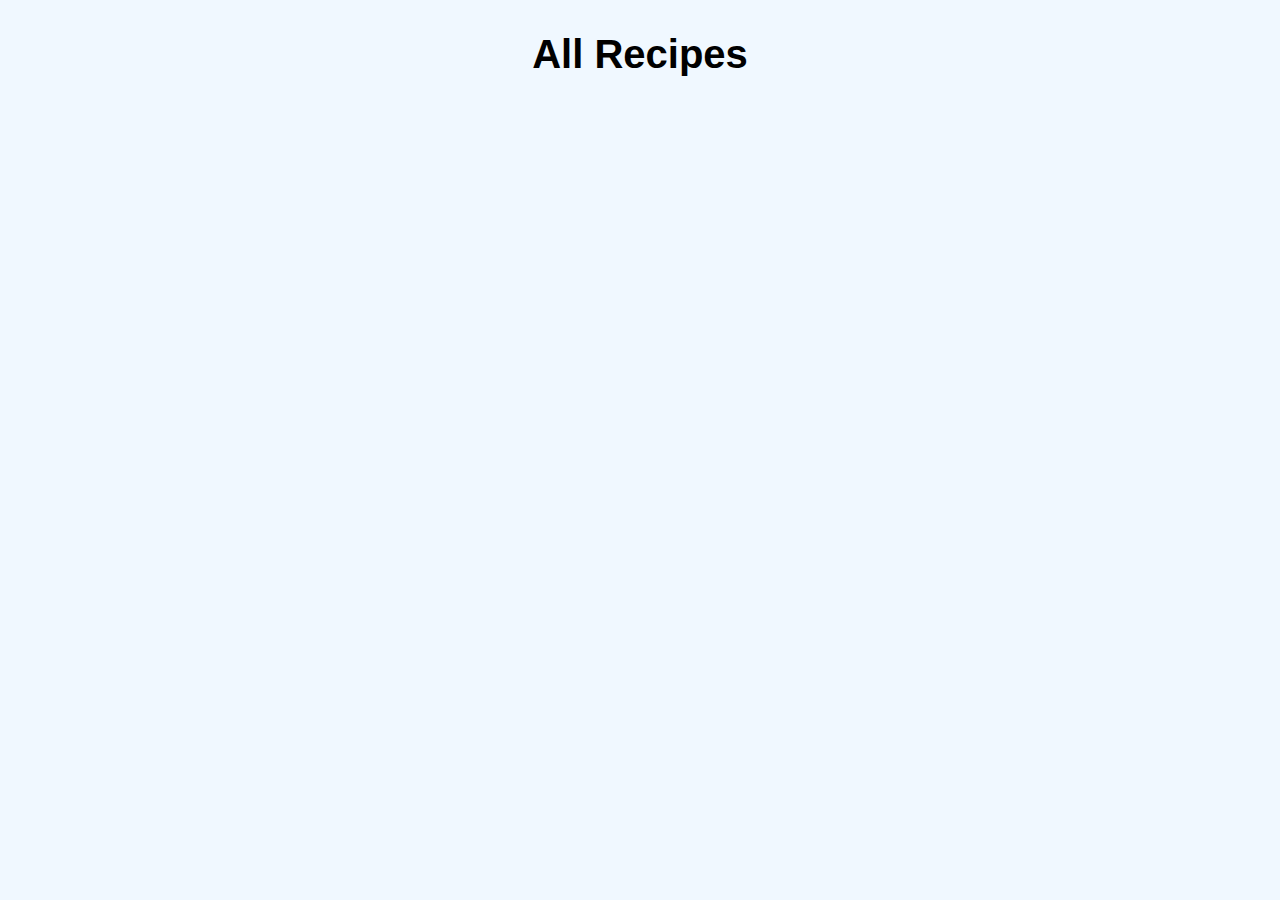
<file: index.html>
<!DOCTYPE html>
<html lang="en">
<head>
    <meta charset="UTF-8">
    <meta name="viewport" content="width=device-width, initial-scale=1.0">
    <link rel="stylesheet" href="./assets/css/style.css">
    <title>Homepage</title>
</head>
<body>
    <section class="products_card">
        <h1>All Recipes</h1>
        <div class="cards_display">
            <!-- Products card will be displayed here dynamically -->
        </div>
    </section>
    <script src="./assets/js/index.js"></script>
</body>
</html>
</file>
<file: assets/css/style.css>
*{
    padding: 0;
    margin: 0;
    box-sizing: border-box;
    scroll-behavior: smooth;
}
body{
    width: 100vw;
    font-family: sans-serif;
    background-color: aliceblue;
    overflow-x: hidden;
}
.products_card h1{
    text-align: center;
    margin: 2rem 0;
    font-size: 2.5rem;
}
.cards_display{
    width: 90vw;
    margin: 0 auto;
    display: grid;
    grid-template-columns: repeat(auto-fit, minmax(250px, 1fr));
    gap: 2rem;
}
.cards_display .single_card{
    background-color: #fff;
    box-shadow: 2px 2px 4px 1px #ccc;
    border-radius: 0.5rem;
    transition: transform 0.4s linear;

    &:hover{
        transform: translateY(-0.5rem);
    }
}
.single_card .card_image{
    background-color: rgba(0, 176, 62, 0.127);
}
.card_image img{
    width: 100%;
    height: 100%;
    object-fit: cover;
    object-position: center;
}
.single_card .card_content{
    padding: 0.5rem;
}
.single_card .card_content h2{
    color: rgb(210, 57, 30);
    font-size: 1rem;
}
.single_card .card_content small{
    color: #5e5e5e;
}
.single_card .card_content p{
    color: rgb(0, 176, 61);
}
.card_btn{
    all: unset;
    margin-top: 1rem;
    background-color: rgb(210, 57, 30);
    padding: 0.4rem 1rem;
    color: #fff;
    font-size: 0.8rem;
    border-radius: 0.5rem;
    cursor: pointer;
    transition: background-color 0.4s linear;

    &:hover{
        background: rgb(0, 176, 61);
    }
}

/* Card recipe details */
.card_details{
    background-color: #fff;
    width: 90vw;
    margin: 2rem auto;
    padding: 2rem;
    border-radius: 1rem;
}
.card_details .card_head{
    display: flex;
    justify-content: space-between;
    align-items: center;
}
.card_details .card_head .card_title{
    font-size: 2.5rem;
    font-weight: 600;
}
.card_details .card_head .card_links i{
    padding: 0 0.4rem;
    color: rgb(210, 57, 30);
    font-size: 1.2rem;
}
.card_details .recipe_card_info{
    margin-top: 2rem;
    padding-bottom: 0.5rem;
    display: flex;
    align-items: center;
    border-bottom: 0.1rem solid #ccc;
}
.recipe_card_info .recipe_chef, .recipe_cal , .recipe_comment{
    display: flex;
    align-items: center;
    margin-right: 1rem;
}
.recipe_card_info span{
    color: #5e5e5e;
    padding-left: 0.4rem;
}
.recipe_card_info i{
    color: rgb(210, 57, 30);
}
.recipe_info{
    padding: 0.5rem 0;
    width: 80%;
    font-size: 0.9rem;
    color: #5e5e5e;
}
.recipe_image{
    background-color: rgba(0, 176, 62, 0.127);
    border: 1px solid rgb(0, 176, 61);
    border-radius: 0.5rem;
    margin: 1rem 0;
}
.recipe_image img{
    width: 100%;
    height: 60vh;
    object-fit: contain;
    object-position: center;
}
.recipe_card_extrainfo{
    display: flex;
    align-items: center;
    margin-bottom: 1rem;
}
.recipe_card_extrainfo .recipe_serving, .recipe_cooktime{
    display: flex;
    align-items: center;
    margin-right: 1rem;
}
.recipe_card_extrainfo span{
    color: #5e5e5e;
    padding-left: 0.4rem;
}
.recipe_card_extrainfo i{
    color: rgb(210, 57, 30);
}
.card_recipe_detail{
    margin-top: 1.5rem;
    display: grid;
    grid-template-columns: repeat(auto-fit, minmax(500px, 1fr));
}
.card_recipe_detail h4{
    font-size: 2.2rem;
}
.card_recipe_detail .card_ingredients ul, ol{
    margin: 1rem 0;
}
.card_recipe_detail li{
    padding: 0.5rem 0;
    color: #414141;
    list-style-position: inside;
}
.card_recipe_detail ol li::marker{
    color: rgb(210, 57, 30);
    font-weight: 600;
}
</file>
